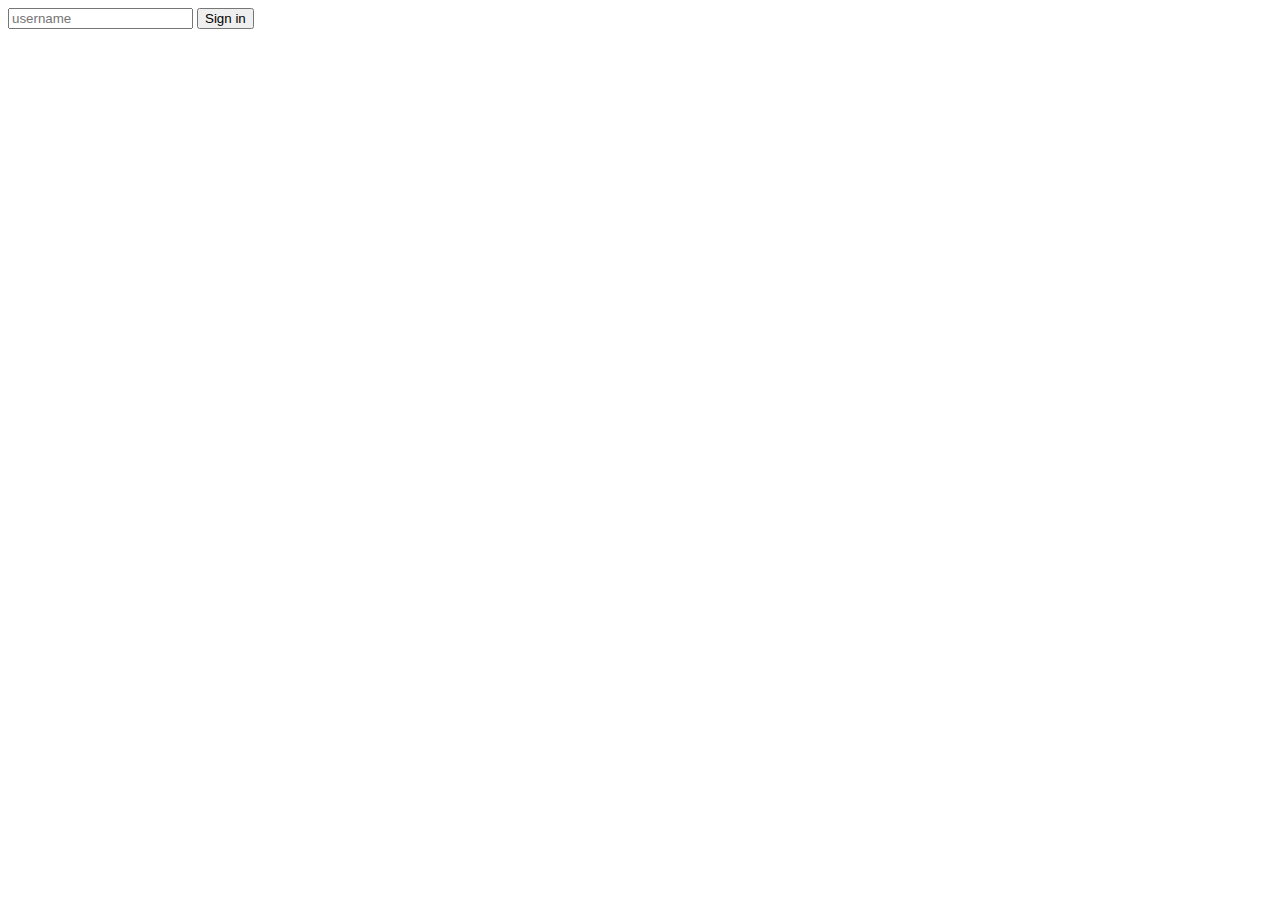
<file: Session 10/jwt_auth/index.html>
<!DOCTYPE html>
<html lang="en">
  <head>
    <meta charset="UTF-8" />
    <meta name="viewport" content="width=device-width, initial-scale=1.0" />
    <title>JWT auth</title>
  </head>
  <body>
    <input type="text" placeholder="username" name="" id="usname" />
    <button type="button" onclick="signIn()">Sign in</button>
  </body>
  <script src="main.js" async defer></script>
</html>
</file>
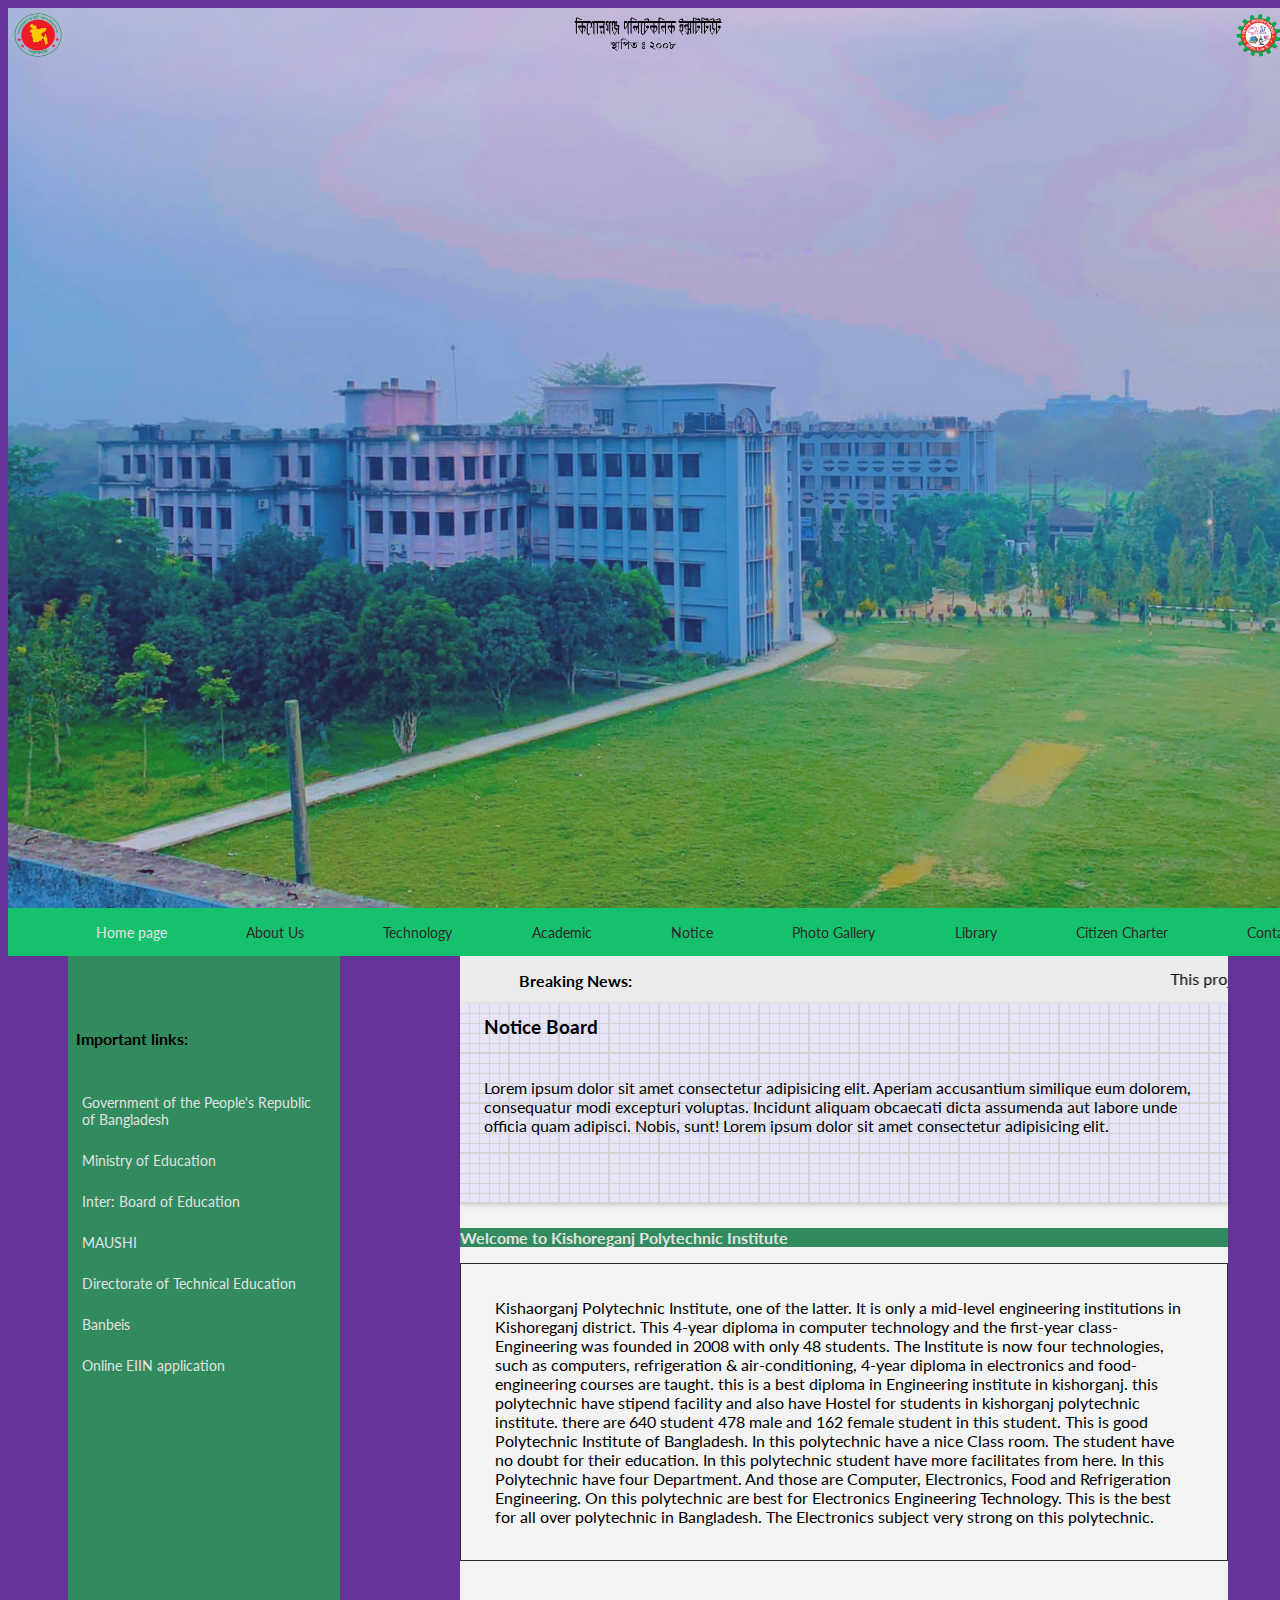
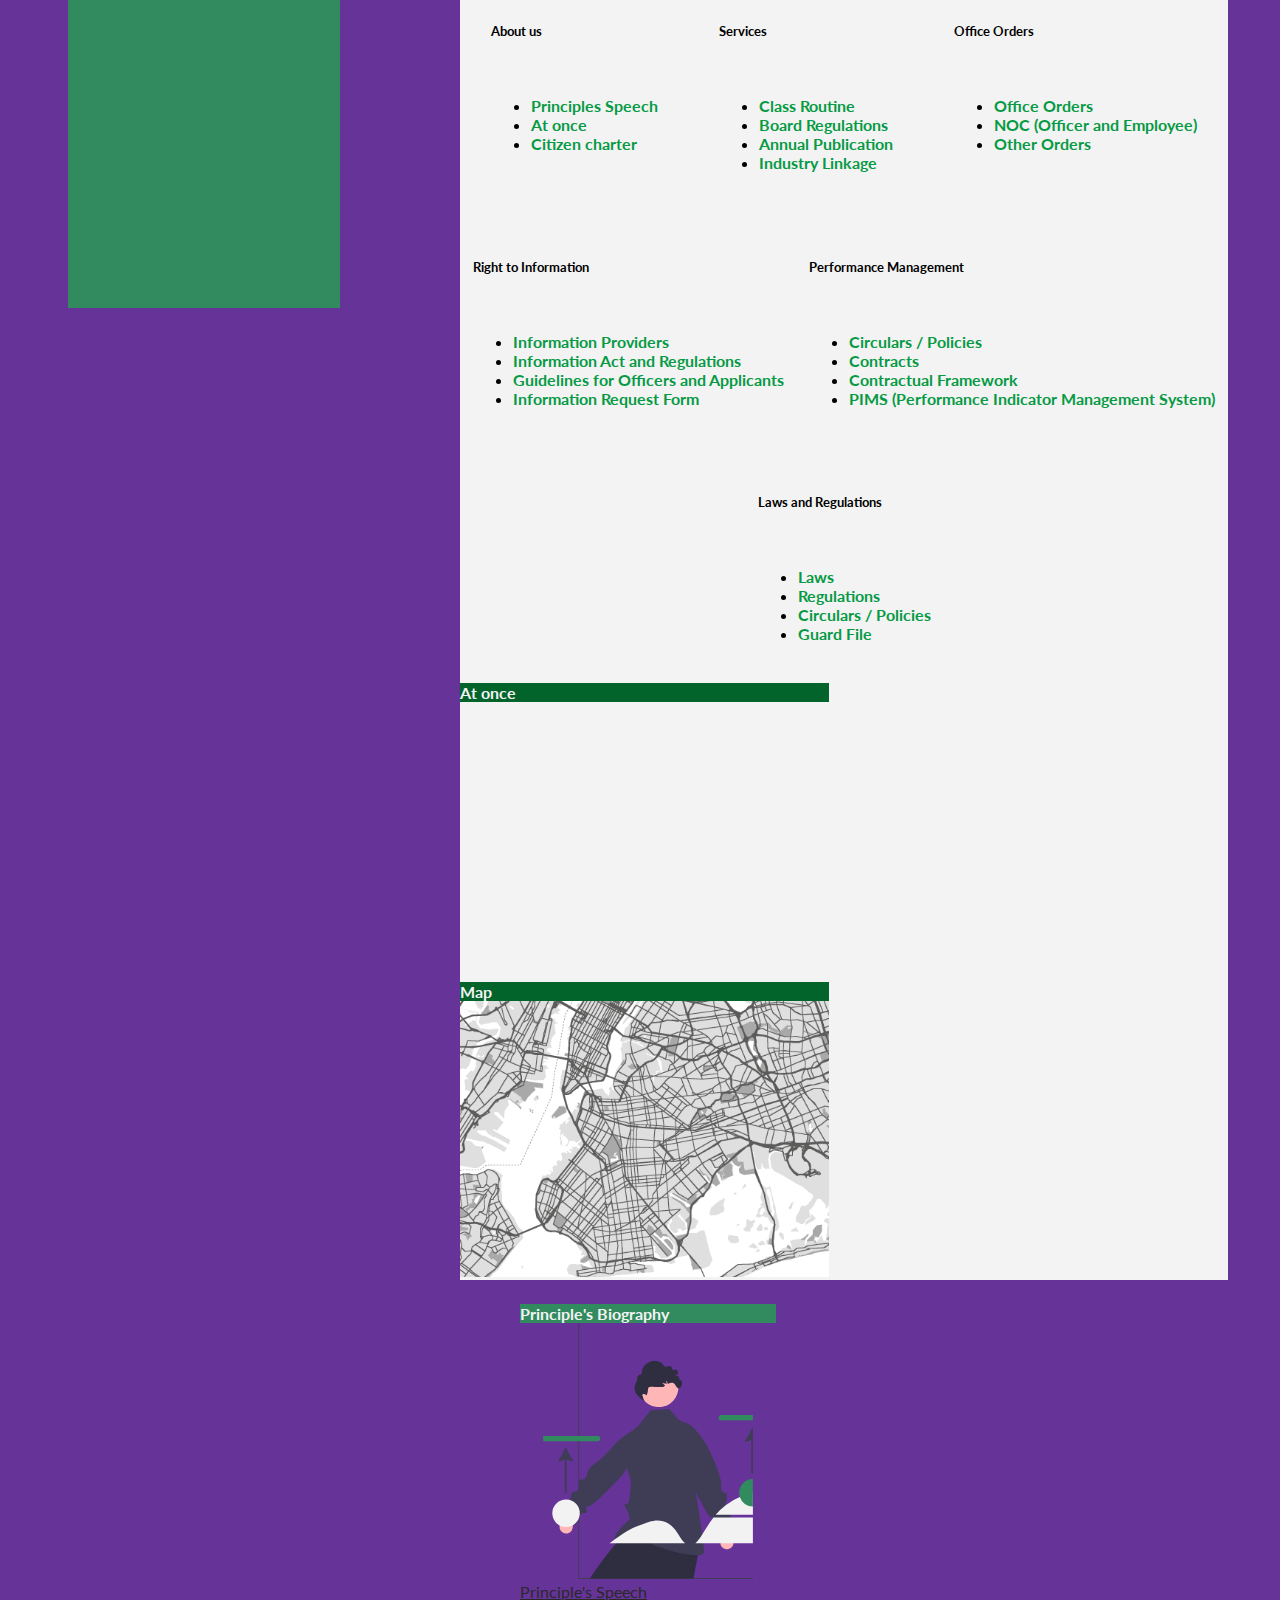
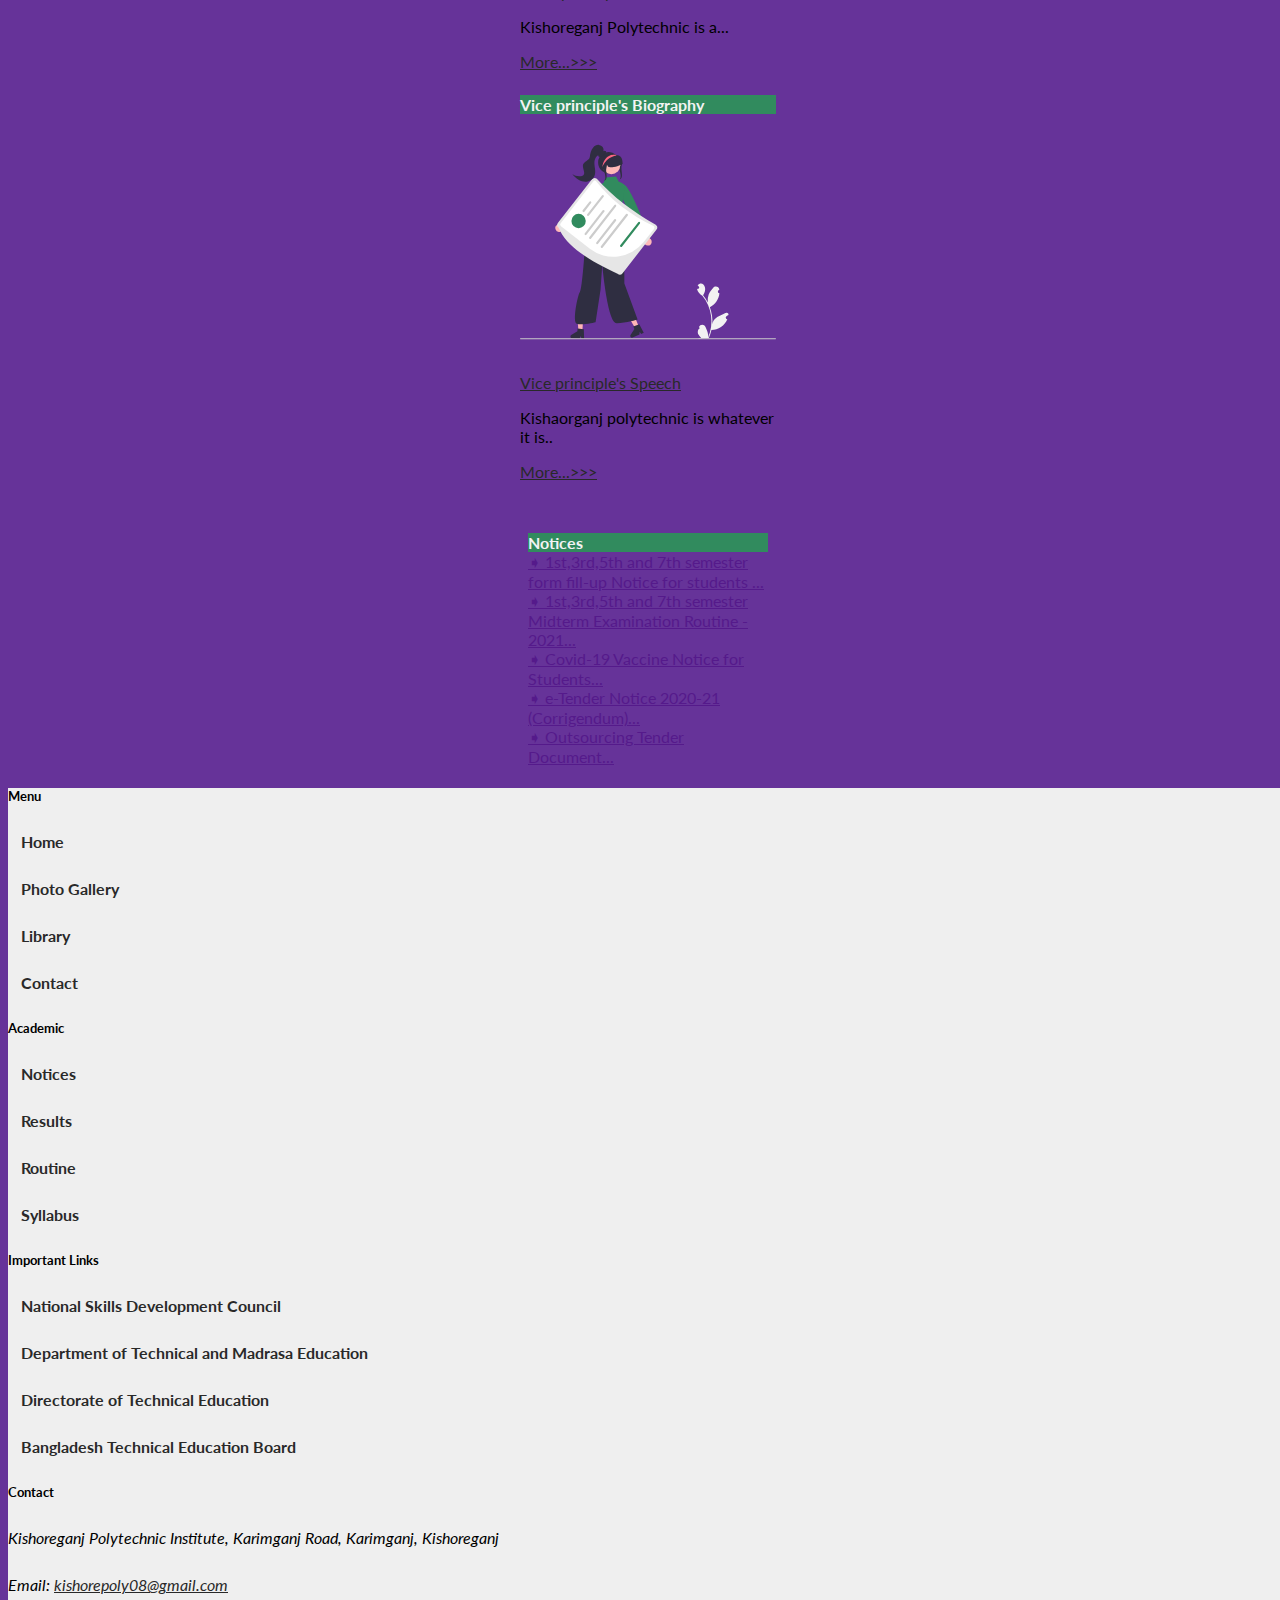
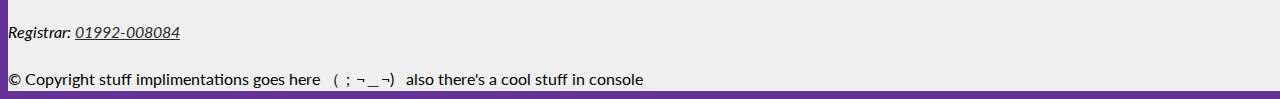
<file: session01/homepage/index.html>
<!DOCTYPE html>
<html lang="en">
	<head>
		<meta charset="UTF-8" />
		<link rel="icon" type="image/svg+xml" href="/vite.svg" />
		<meta name="viewport" content="width=device-width, initial-scale=1.0" />
		<title>Shahibul Hasan || Assignment 01</title>
		<link rel="author" href="humans.txt" />
		<link rel="stylesheet" href="style/home.css" />
		<link href="https://cdn.jsdelivr.net/npm/bootstrap@5.3.2/dist/css/bootstrap.min.css" rel="stylesheet" integrity="sha384-T3c6CoIi6uLrA9TneNEoa7RxnatzjcDSCmG1MXxSR1GAsXEV/Dwwykc2MPK8M2HN" crossorigin="anonymous" />
	</head>
	<body>
		<header>
			<img class="header-img" id="header-img" src="./assets/imgs/419385056_122115838088159798_3204967595571168443_n.jpg" alt="header-img" />
			<nav>
				<img class="gbs_logo" src="./assets/imgs/gbs_logo.png" alt="gbs_logo" />
				<img class="kpi_banner" src="./assets/imgs/kpi_banner.png" alt="kpi_banner" />
				<img class="kpi_logo" src="./assets//imgs/kpi_logo.png" alt="kpi_logo" />
			</nav>
			<div id="" class="carousel slide" data-bs-ride="carousel">
				<div class="carousel-inner">
					<div class="carousel-item active">
						<img src="./assets/imgs/380990449_310506571581332_629749987971213646_n.jpg" class="d-block w-75 mx-auto" alt="..." />
					</div>
					<div class="carousel-item">
						<img src="./assets/imgs/419385056_122115838088159798_3204967595571168443_n.jpg" class="d-block w-75 mx-auto" alt="..." />
					</div>
					<div class="carousel-item">
						<img src="./assets/imgs/411347821_1392317805002173_940231225065018804_n.jpg" class="d-block w-75 mx-auto" alt="..." />
					</div>
				</div>
			</div>
		</header>
		<nav class="menu sticky-top z-3">
			<a href="" class="active">Home page </a>
			<a href="">About Us</a>
			<a href="">Technology <a href="">Academic</a>
				<a href="">Notice</a>
				<a href="">Photo Gallery</a>
				<a href="">Library</a>
				<a href="">Citizen Charter</a>
				<a href="">Contact</a>
		</nav>
		<main>
			<div class="sidebar sticky-top z-0 d-none d-md-flex">
				<h4>Important links:</h4>
				<a href="">Government of the People's Republic of Bangladesh</a>
				<a href="">Ministry of Education</a>
				<a href="">Inter: Board of Education</a>
				<a href="">MAUSHI</a>
				<a href="">Directorate of Technical Education</a>
				<a href="">Banbeis</a>
				<a href="">Online EIIN application</a>
			</div>
			<div class="metabody">
				<section class="newsPanel w-100">
					<div>Breaking News:</div>
					<div>
						<marquee direction="left"> This project was done by <b>Shahibul Hasan</b>
						</marquee>
					</div>
				</section>
				<section class="noticeBoard container">
					<h3>Notice Board</h3>
					<p> Lorem ipsum dolor sit amet consectetur adipisicing elit. Aperiam accusantium similique eum dolorem, consequatur modi excepturi voluptas. Incidunt aliquam obcaecati dicta assumenda aut labore unde officia quam adipisci. Nobis, sunt! Lorem ipsum dolor sit amet consectetur adipisicing elit. </p>
				</section>
				<section class="welcomeBoard container">
					<div class="heading p-2">
						<b>Welcome to Kishoreganj Polytechnic Institute</b>
					</div>
					<p> Kishaorganj Polytechnic Institute, one of the latter. It is only a mid-level engineering institutions in Kishoreganj district. This 4-year diploma in computer technology and the first-year class-Engineering was founded in 2008 with only 48 students. The Institute is now four technologies, such as computers, refrigeration & air-conditioning, 4-year diploma in electronics and food-engineering courses are taught. this is a best diploma in Engineering institute in kishorganj. this polytechnic have stipend facility and also have Hostel for students in kishorganj polytechnic institute. there are 640 student 478 male and 162 female student in this student. This is good Polytechnic Institute of Bangladesh. In this polytechnic have a nice Class room. The student have no doubt for their education. In this polytechnic student have more facilitates from here. In this Polytechnic have four Department. And those are Computer, Electronics, Food and Refrigeration Engineering. On this polytechnic are best for Electronics Engineering Technology. This is the best for all over polytechnic in Bangladesh. The Electronics subject very strong on this polytechnic. </p>
				</section>
				<section class="navigation-panel container">
					<div class="navigation-pan-box">
						<div class="card col-sm-5 mb-3 mb-sm-0">
							<h5 class="p-4">About us</h5>
							<br />
							<ul class="navigation-navigator">
								<li>
									<a href="">Principles Speech</a>
								</li>
								<li>
									<a href="">At once</a>
								</li>
								<li>
									<a href="">Citizen charter</a>
								</li>
							</ul>
						</div>
						<div class="card col-sm-5 mb-3 mb-sm-0">
							<h5 class="p-4">Services</h5>
							<br />
							<ul class="navigation-navigator">
								<li>
									<a href="">Class Routine</a>
								</li>
								<li>
									<a href="">Board Regulations</a>
								</li>
								<li>
									<a href="">Annual Publication</a>
								</li>
								<li>
									<a href="">Industry Linkage</a>
								</li>
							</ul>
						</div>
						<div class="card col-sm-5 mb-3 mb-sm-0">
							<h5 class="p-4">Office Orders</h5>
							<br />
							<ul class="navigation-navigator">
								<li>
									<a href="">Office Orders</a>
								</li>
								<li>
									<a href="">NOC (Officer and Employee)</a>
								</li>
								<li>
									<a href="">Other Orders</a>
								</li>
							</ul>
						</div>
						<div class="card col-sm-5 mb-3 mb-sm-0">
							<h5 class="p-4">Right to Information</h5>
							<br />
							<ul class="navigation-navigator">
								<li>
									<a href="">Information Providers</a>
								</li>
								<li>
									<a href="">Information Act and Regulations</a>
								</li>
								<li>
									<a href="">Guidelines for Officers and Applicants</a>
								</li>
								<li>
									<a href="">Information Request Form</a>
								</li>
							</ul>
						</div>
						<div class="card col-sm-5 mb-3 mb-sm-0">
							<h5 class="p-4">Performance Management</h5>
							<br />
							<ul class="navigation-navigator">
								<li>
									<a href="">Circulars / Policies</a>
								</li>
								<li>
									<a href="">Contracts</a>
								</li>
								<li>
									<a href="">Contractual Framework</a>
								</li>
								<li>
									<a href="">PIMS (Performance Indicator Management System)</a>
								</li>
							</ul>
						</div>
						<div class="card col-sm-5 mb-3 mb-sm-0">
							<h5 class="p-4">Laws and Regulations</h5>
							<br />
							<ul class="navigation-navigator">
								<li>
									<a href="">Laws</a>
								</li>
								<li>
									<a href="">Regulations</a>
								</li>
								<li>
									<a href="">Circulars / Policies</a>
								</li>
								<li>
									<a href="">Guard File</a>
								</li>
							</ul>
						</div>
				</section>
				<section class="extra container mt-4">
					<div class="d-flex flex-row flex-wrap justify-content-around align-items-baseline">
						<div class="at-once">
							<div class="heading p-2">
								<b>At once</b>
							</div>
							<div class="">
								<iframe class="yt-frame" src="https://www.youtube.com/embed/W9SB53E-r6k?si=UkmI8FzQ0k1v1zHr" title="YouTube video player" frameborder="0" allow="accelerometer; autoplay; clipboard-write; encrypted-media; gyroscope; picture-in-picture; web-share" allowfullscreen></iframe>
							</div>
						</div>
						<div class="map">
							<div class="heading p-2">
								<b>Map</b>
							</div>
							<div class="map-contain">
								<img src="./assets/imgs/snazzy-image.png" alt="map" />
							</div>
						</div>
					</div>
				</section>
			</div>
			<div class="rightSide">
				<section class="biography">
					<div class="bio container">
						<div class="heading p-2">
							<b>Principle's Biography</b>
						</div>
						<img class="" src="./assets/imgs/undraw_personal_finance_re_ie6k.svg" alt="principle" />
						<div class="bio-details p-4">
							<a href="">Principle's Speech</a>
							<p>Kishoreganj Polytechnic is a...</p>
							<a class="text-decoration-none fw-bolder" href="">More...>>></a>
						</div>
					</div>
					<div class="bio container">
						<div class="heading p-2">
							<b>Vice principle's Biography</b>
						</div>
						<img class="" src="./assets/imgs/undraw_personal_file_re_5joy.svg" alt="vice-principle" />
						<div class="bio-details p-4">
							<a href="">Vice principle's Speech</a>
							<p>Kishaorganj polytechnic is whatever it is..</p>
							<a class="text-decoration-none fw-bolder" href="">More...>>></a>
						</div>
					</div>
				</section>
				<section class="notice container">
					<div class="heading p-2">
						<b>Notices</b>
					</div>
					<a href="" class="text-danger p-2"> &#10151; 1st,3rd,5th and 7th semester form fill-up Notice for students ... </a>
					<a href="" class="text-danger p-2"> &#10151; 1st,3rd,5th and 7th semester Midterm Examination Routine - 2021... </a>
					<a href="" class="text-danger p-2"> &#10151; Covid-19 Vaccine Notice for Students... </a>
					<a href="" class="text-danger p-2"> &#10151; e-Tender Notice 2020-21 (Corrigendum)... </a>
					<a href="" class="text-danger p-2"> &#10151; Outsourcing Tender Document... </a>
				</section>
			</div>
		</main>
		<footer class="footer pt-4 mt-5">
			<div class="container">
				<div class="row">
					<div class="col-md-3">
						<h5 class="fw-bolder border-bottom pb-3">Menu</h5>
						<ul class="footer-list">
							<li>
								<a href="#">Home</a>
							</li>
							<li>
								<a href="#">Photo Gallery</a>
							</li>
							<li>
								<a href="#">Library</a>
							</li>
							<li>
								<a href="#">Contact</a>
							</li>
						</ul>
					</div>
					<div class="col-md-3">
						<h5 class="fw-bolder border-bottom pb-3">Academic</h5>
						<ul class="footer-list">
							<li>
								<a href="#">Notices</a>
							</li>
							<li>
								<a href="#">Results</a>
							</li>
							<li>
								<a href="#">Routine</a>
							</li>
							<li>
								<a href="#">Syllabus</a>
							</li>
						</ul>
					</div>
					<div class="col-md-3">
						<h5 class="fw-bolder border-bottom pb-3">Important Links</h5>
						<ul class="footer-list">
							<li>
								<a href="#">National Skills Development Council</a>
							</li>
							<li>
								<a href="#">Department of Technical and Madrasa Education</a>
							</li>
							<li>
								<a href="#">Directorate of Technical Education</a>
							</li>
							<li>
								<a href="#">Bangladesh Technical Education Board</a>
							</li>
						</ul>
					</div>
					<div class="col-md-3">
						<h5 class="fw-bolder border-bottom pb-3">Contact</h5>
						<address class="footer-address">
							<p> Kishoreganj Polytechnic Institute, Karimganj Road, Karimganj, Kishoreganj </p>
							<p> Email: <a href="mailto:kishorepoly08@gmail.com">kishorepoly08@gmail.com</a>
							</p>
							<p>Registrar: <a href="tel:01992008084">01992-008084</a>
							</p>
						</address>
					</div>
				</div>
			</div>
			<div class="p-2 bg-dark text-bg-dark text-center copyright-panel"> © Copyright stuff implimentations goes here （；¬＿¬) &nbsp; also there's a cool stuff in console </div>
		</footer>
	</body>
	<script src="https://cdn.jsdelivr.net/npm/bootstrap@5.3.2/dist/js/bootstrap.bundle.min.js" integrity="sha384-C6RzsynM9kWDrMNeT87bh95OGNyZPhcTNXj1NW7RuBCsyN/o0jlpcV8Qyq46cDfL" crossorigin="anonymous"></script>
	<script src="main.js" async defer></script>
</html>
</file>
<file: session01/homepage/style/home.css>
@import url("https://fonts.googleapis.com/css2?family=Lato:wght@100;300;400;700;900&display=swap");
/* width */
::-webkit-scrollbar {
  width: 10px;
}

/* Track */
::-webkit-scrollbar-track {
  background: #efefef;
}

/* Handle */
::-webkit-scrollbar-thumb {
  background: #069a44;
}

/* Handle on hover */
::-webkit-scrollbar-thumb:hover {
  background: #02632b;
}

* {
  font-family: "Lato", sans-serif;
}

body {
  background-color: rebeccapurple;
  width: 100vw;
  overflow-x: hidden;
}

header {
  height: 100vh;
  width: 100vw;
  position: relative;
}
header .header-img {
  position: absolute;
  top: 0;
  left: 0;
  height: 100%;
  width: 100%;
  object-fit: cover;
  object-position: center;
  user-select: none;
  opacity: 0.7;
  z-index: 2;
  -moz-user-select: none;
  -webkit-user-drag: none;
  -webkit-user-select: none;
  -ms-user-select: none;
}
header nav {
  height: 54px;
  width: 99vw !important;
  margin: 0 0.5vw;
  display: flex;
  flex-flow: row wrap;
  justify-content: space-between;
  align-items: center;
}
header nav img {
  height: 48px;
  z-index: 4;
}
header nav .gbs_logo {
  width: 48px;
}
header nav .kpi_banner {
  width: fit-content;
}
header nav .kpi_logo {
  width: 48px;
}

.carousel {
  z-index: 10;
}
.carousel .carousel-item img {
  height: 80vh;
  object-fit: cover;
  opacity: 0;
  transition: opacity 0.3s;
}
.carousel .carousel-item img:hover {
  opacity: 1;
}

.menu {
  height: 48px;
  width: 100%;
  background-color: #16c16e;
  display: flex;
  flex-flow: row wrap;
  justify-content: space-around;
  align-items: center;
  padding: 0 48px;
}
.menu a {
  color: #292929;
  font-family: "Lato", sans-serif;
  font-size: 1.1vw;
  text-decoration: none;
}
.menu .active {
  color: #e2e2e2;
}

main {
  display: flex;
  flex-flow: row wrap;
  justify-content: space-around;
  align-items: flex-start;
}

.sidebar {
  height: 100vh;
  width: 20vw;
  background-color: #318b5e;
  display: flex;
  flex-flow: column wrap;
  justify-content: flex-start;
  align-items: flex-start;
  padding: 0 8px;
  padding-top: 52px;
}
.sidebar a {
  color: #e2e2e2;
  text-decoration: none;
  font-size: 14px;
  margin-top: 24px;
  padding: 0 6px;
}
.sidebar a:hover {
  color: #f3f3f3;
}

.metabody {
  width: 60vw;
  background-color: #f3f3f3;
}

.newsPanel {
  height: 48px;
  width: 100%;
  display: flex;
  flex-flow: row wrap;
  justify-content: space-around;
  align-items: center;
  flex-basis: content;
  background-color: #ebebeb;
}
.newsPanel div:first-of-type {
  width: 30%;
  text-align: center;
  font-weight: bold;
}
.newsPanel div:last-of-type {
  width: 70%;
}

.noticeBoard {
  background-color: #e5e5f7;
  background-image: linear-gradient(#d4d4d4 2px, transparent 2px), linear-gradient(90deg, #d4d4d4 2px, transparent 2px), linear-gradient(#d4d4d4 1px, transparent 1px), linear-gradient(90deg, #d4d4d4 1px, #e5e5f7 1px);
  background-size: 50px 50px, 50px 50px, 10px 10px, 10px 10px;
  background-position: -2px -2px, -2px -2px, -1px -1px, -1px -1px;
  min-height: 200px;
  max-height: max-content;
  box-shadow: 1px 1px 5px rgba(0, 0, 0, 0.1882352941);
}
.noticeBoard h3 {
  margin: 0;
  padding: 12px 24px;
}
.noticeBoard p {
  padding: 12px 24px;
}

.welcomeBoard {
  margin-top: 24px;
}
.welcomeBoard .heading {
  background-color: #318b5e;
  color: #e2e2e2;
}
.welcomeBoard p {
  padding: 34px;
  border: solid 0.5px #292929;
}

.card {
  background-color: #f3f3f3;
  margin: 24px auto;
}

.navigation-pan-box {
  display: flex;
  width: 100%;
  flex-flow: row wrap;
  justify-content: space-around;
  align-items: flex-start;
}

.navigation-navigator > li > a {
  color: #069a44;
  font-weight: bold;
  text-decoration: none;
}
.navigation-navigator > li > a:hover {
  color: #02632b;
}

.at-once, .map {
  width: 48%;
}
.at-once .heading, .map .heading {
  background-color: #02632b;
  color: #f3f3f3;
}

.yt-frame {
  width: 100%;
  aspect-ratio: 1/0.75;
}

.map-contain {
  width: 100%;
}
.map-contain img {
  width: 100%;
  aspect-ratio: 1/0.75;
  object-fit: cover;
}

.rightSide {
  height: auto;
  width: 20vw;
}

.biography {
  height: fit-content;
}
.biography .bio {
  margin-top: 24px;
}
.biography .bio .heading {
  background-color: #318b5e;
  color: #f3f3f3;
}
.biography .bio img {
  width: 100%;
  aspect-ratio: 1/1;
}
.biography .bio .bio-details {
  height: fit-content;
  width: 100%;
}
.biography .bio .bio-details a {
  color: #292929;
  display: block;
}

.notice {
  display: flex;
  flex-flow: column wrap;
  justify-content: flex-start;
  align-items: flex-start;
  padding: 0 8px;
  padding-top: 52px;
}
.notice .heading {
  background-color: #318b5e;
  width: 100%;
  color: #f3f3f3;
}

footer {
  background-color: #efefef;
}

.footer-list {
  margin: 0;
  padding: 0;
  padding-left: 1vw;
  list-style: none;
}
.footer-list li {
  margin: 28px 0;
  padding: 0;
}
.footer-list li a {
  color: #292929;
  text-decoration: none;
  font-weight: bold;
}

.footer-address p {
  margin: 28px 0;
}
.footer-address p a {
  color: #292929;
}

@media (max-width: 767.98px) {
  .metabody {
    width: 100vw;
  }
  .rightSide {
    width: 100vw;
  }
  main {
    display: flex;
    flex-flow: column wrap;
    justify-content: space-around;
    align-items: flex-start;
  }
  .menu {
    padding: 0 12px;
  }
  .menu a {
    font-size: 2vw;
  }
  .navigation-pan-box {
    display: block;
  }
  .navigation-navigator > li > a {
    font-size: 2vw;
  }
  footer .copyright-panel {
    font-size: 2.2vw;
  }
}/*# sourceMappingURL=home.css.map */
</file>
